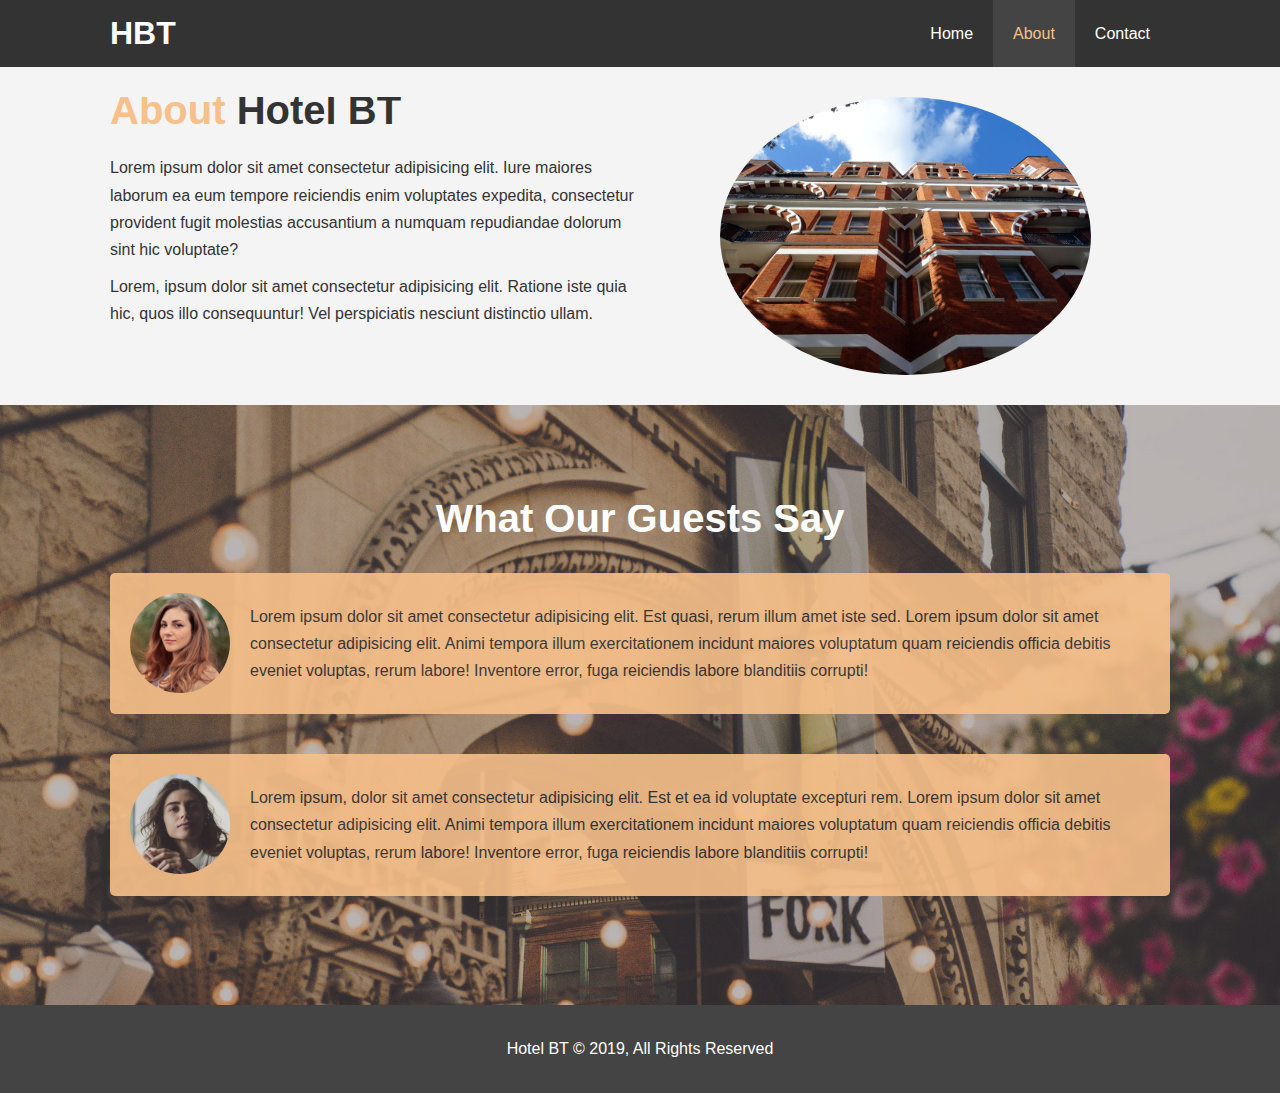
<file: about.html>
<!DOCTYPE html>
<html lang="en">
<head>
    <meta charset="UTF-8">
    <meta name="viewport" content="width=device-width, initial-scale=1.0">
    <meta http-equiv="X-UA-Compatible" content="ie=edge">
    <meta name="description" content="Welcome to the most extraordinary hotel in Boston Massachusetts">
    <meta name="keywords" content="hotel, boston hotel, new england hotel">
    <link rel="stylesheet" href="css/style.css">
    <title>Hotel BT | About</title>
</head>
<body>
    <header>
        <nav id="navbar">
            <div class="container">
                <h1 class="logo"><a href="index.html">HBT</a></h1>
                <ul>
                    <li><a href="index.html">Home</a></li>
                    <li><a class="current" href="about.html">About</a></li>
                    <li><a href="contact.html">Contact</a></li>
                </ul>
            </div>
        </nav>
    </header>
    <section id="about-info" class="py-3 bg-light">
        <div class="container">
            <div class="info-left">
                <h1 class="l-heading"><span class="text-primary">About</span> Hotel BT</h1>
                <p>Lorem ipsum dolor sit amet consectetur adipisicing elit. Iure maiores laborum ea eum tempore reiciendis enim voluptates expedita, consectetur provident fugit molestias accusantium a numquam repudiandae dolorum sint hic voluptate?</p>
                <p>Lorem, ipsum dolor sit amet consectetur adipisicing elit. Ratione iste quia hic, quos illo consequuntur! Vel perspiciatis nesciunt distinctio ullam.</p>
            </div>
            <div class="info-right">
                <img src="./image/photo-2.jpg" alt="Hotel BT">
            </div>
        </div>
    </section>
    <div class="clr"></div>
    <section id="testimonials" class="py-3">
        <div class="container">
            <h2 class="l-heading">What Our Guests Say</h2>
            <div class="testimonials bg-primary">
                <img src="./image/person-1.jpg" alt="Samantha">
                <p>Lorem ipsum dolor sit amet consectetur adipisicing elit. Est quasi, rerum illum amet iste sed. Lorem ipsum dolor sit amet consectetur adipisicing elit. Animi tempora illum exercitationem incidunt maiores voluptatum quam reiciendis officia debitis eveniet voluptas, rerum labore! Inventore error, fuga reiciendis labore blanditiis corrupti!</p>
            </div>
            <div class="testimonials bg-primary">
                <img src="./image/person-2.jpg" alt="GalGadot">
                <p>Lorem ipsum, dolor sit amet consectetur adipisicing elit. Est et ea id voluptate excepturi rem. Lorem ipsum dolor sit amet consectetur adipisicing elit. Animi tempora illum exercitationem incidunt maiores voluptatum quam reiciendis officia debitis eveniet voluptas, rerum labore! Inventore error, fuga reiciendis labore blanditiis corrupti!</p>
            </div>
        </div>
    </section>
    <footer id="main-footer">
        <p>Hotel BT &copy; 2019, All Rights Reserved</p>
    </footer>
</body>
</html>
</file>
<file: css/style.css>
*{
    margin: 0;
    padding: 0;
    box-sizing: border-box;
}
html,body{
    font-family: 'Segoe UI', Tahoma, Geneva, Verdana, sans-serif;
    line-height: 1.7em;
}
a{
    text-decoration: none;
    color: #333;
}
h1, h2, h3{
    padding-bottom: 20px;
}
p{
    margin: 10px 0;
}
.container{
    max-width: 1100px;
    margin: auto;
    overflow: auto;
    padding: 0 20px;
}
.text-primary{
    color: #f7c08a;
}
.lead{
    font-size: 20px;
}
.btn{
    display: inline-block;
    font-size: 18px;
    color: #fff;
    background: #333;
    padding: 13px 20px;
    border: none;
}
.btn:hover{
    background: #f7c08a;
    color: #333;
}
.btn-light{
    background: #f4f4f4;
    color: #333;
}
.bg-dark{
    background: #333;;
    color: #fff;
}
.bg-light{
    background: #f4f4f4;;
    color: #333;
}
.bg-primary{
    color: #333;;
    background: #f7c08a;
}
.clr{
    clear: both;
}
.l-heading{
    font-size: 40px;
}
.py-1{
    padding: 10px 0;
}
.py-2{
    padding: 20px 0;
}
.py-3{
    padding: 30px 0;
}
#navbar{
    background: #333;
    color: #fff;
    overflow: auto;
}
#navbar a{
    color: #fff;
}
#navbar h1{
    padding-top: 20px;
    float: left;
}
#navbar ul{
    list-style: none;
    float: right;
}
#navbar ul li{
    float: left;
}
#navbar ul li a{
    display: block;
    padding: 20px;
    text-align: center;
}
#navbar ul li a:hover,
#navbar ul li a.current{
    background: #444;
    color: #f7c08a;
}
#showcase{
    background: url('../image/showcase.jpg') no-repeat center center;
    height: 600px;
}
#showcase .showcase-content{
    color: #fff;
    text-align: center;
    padding-top: 170px;
}
#showcase .showcase-content h1{
    font-size: 60px;
    line-height: 1.2em;
}
#showcase .showcase-content p{
    padding-bottom: 20px;
    line-height: 1.7em;
}
#home-info{
    height: 400px;
    overflow: auto;
}
#home-info .info-img{
    float: left;
    width: 50%;
    background: url('../image/photo-1.jpg') no-repeat center center;
    min-height: 100%;
}
#home-info .info-content{
    float: right;
    width: 50%;
    height: 100%;
    text-align: center;
    padding: 50px 30px;
    overflow: hidden;
}
#home-info .info-content p{
    padding-bottom: 30px;
}
.box{
    float: left;
    width: 33.3%;
    padding: 50px;
    text-align: center;
}
.box i{
    margin-bottom: 10px;
}
#about-info .info-right{
    float: right;
    width: 50%;
    min-height: 100%;
}
#about-info .info-right img{
    display: block;
    margin: auto;
    width: 70%;
    border-radius: 50%;
}
#about-info .info-left{
    float: left;
    width: 50%;
    min-height: 100%;
}
#testimonials{
    height: 600px;
    background: url('../image/test-bg.jpg') no-repeat center center/cover;
    padding-top: 100px;
}
#testimonials h2{
    color: #fff;
    text-align: center;
    padding-bottom: 40px;
}
#testimonials .testimonials{
    padding: 20px;
    margin-bottom: 40px;
    border-radius: 5px;
    opacity: 0.9;
}
#testimonials .testimonials img{
    width: 100px;
    float: left;
    margin-right: 20px;
    border-radius: 50%;
}
#contact-form .form-group{
    margin-bottom: 20px;
}
#contact-form label{
    display: block;
    margin-bottom: 5px;
}
#contact-form input, 
#contact-form textarea{
    width: 100%;
    padding: 10px;
    border: 1px solid #ddd;
}
#contact-form textarea{
    height: 200px;
}
#contact-form input:focus, 
#contact-form textarea:focus{
    outline: none;
    border-color: #f7c08a;
}
#contact-info .container .box p{
    text-decoration: none;
}
#main-footer{
    text-align: center;
    background: #444;
    color: #fff;
    padding: 20px;
}
</file>
